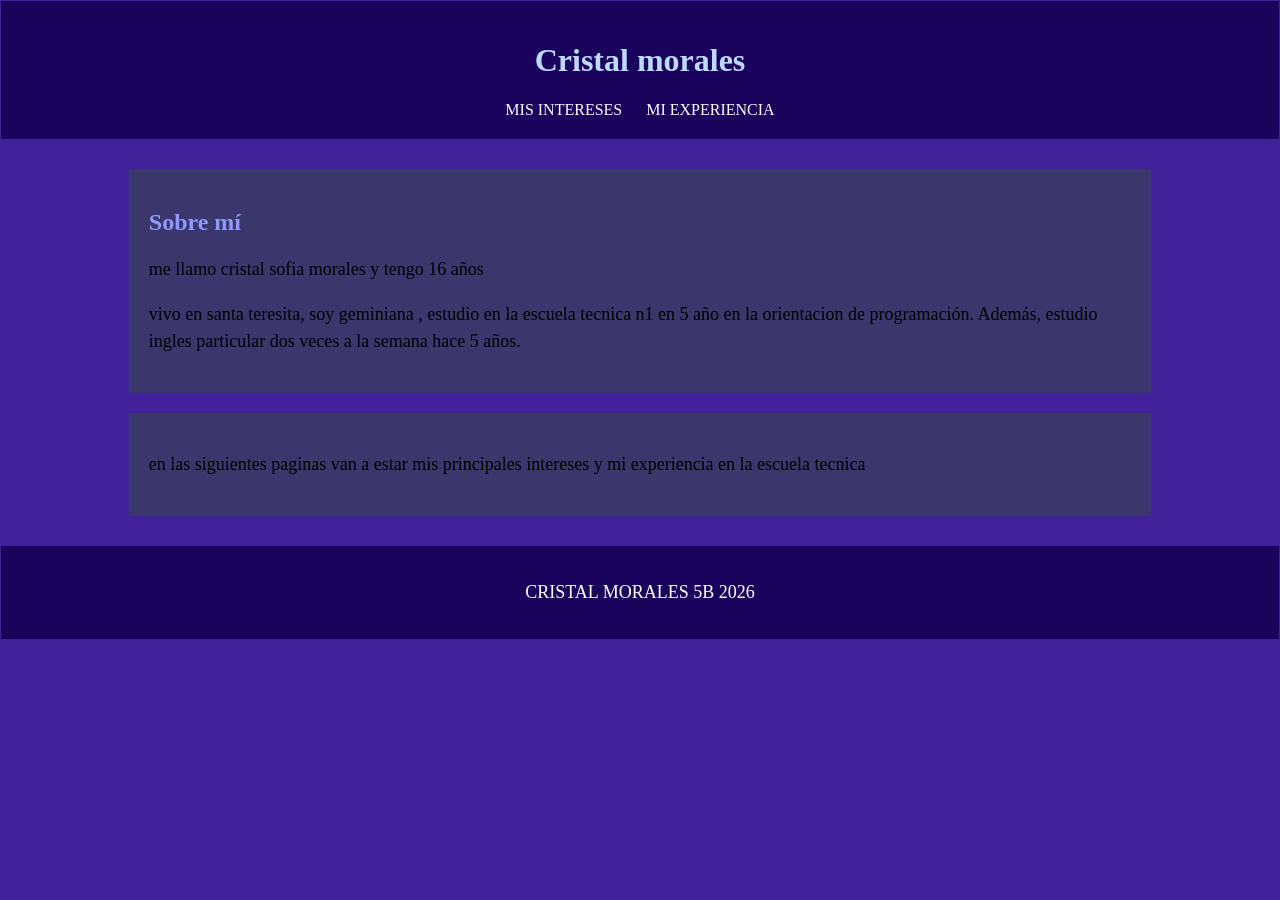
<file: index.html>
<!DOCTYPE html>
<html>
<head>
    <title>Mi página</title>
    <link rel="stylesheet" href="estilos.css">
</head>

<body>

    <header>
        <h1>Cristal morales</h1>

        <nav>
            
            <a href="intereses.html">MIS INTERESES</a>
           <a href="experiencia.html">MI EXPERIENCIA</a>
        </nav>
    </header>

    <main>

        <section>
            <h2>Sobre mí</h2>

            <p>
                me llamo cristal sofia morales y tengo 16 años
            </p>

            <p>
              vivo en santa teresita, soy geminiana , estudio en la escuela tecnica n1 en 5 año en la orientacion de programación. Además, estudio ingles particular dos veces a la semana hace 5 años.
            </p>
        </section>

        <section>
            

            <p>
                en las siguientes paginas van a estar mis principales intereses y mi experiencia en la escuela tecnica
            </p>
        </section>

    </main>

    <footer>
        <p>CRISTAL MORALES 5B  2026</p>
    </footer>

</body>
</html>
</file>
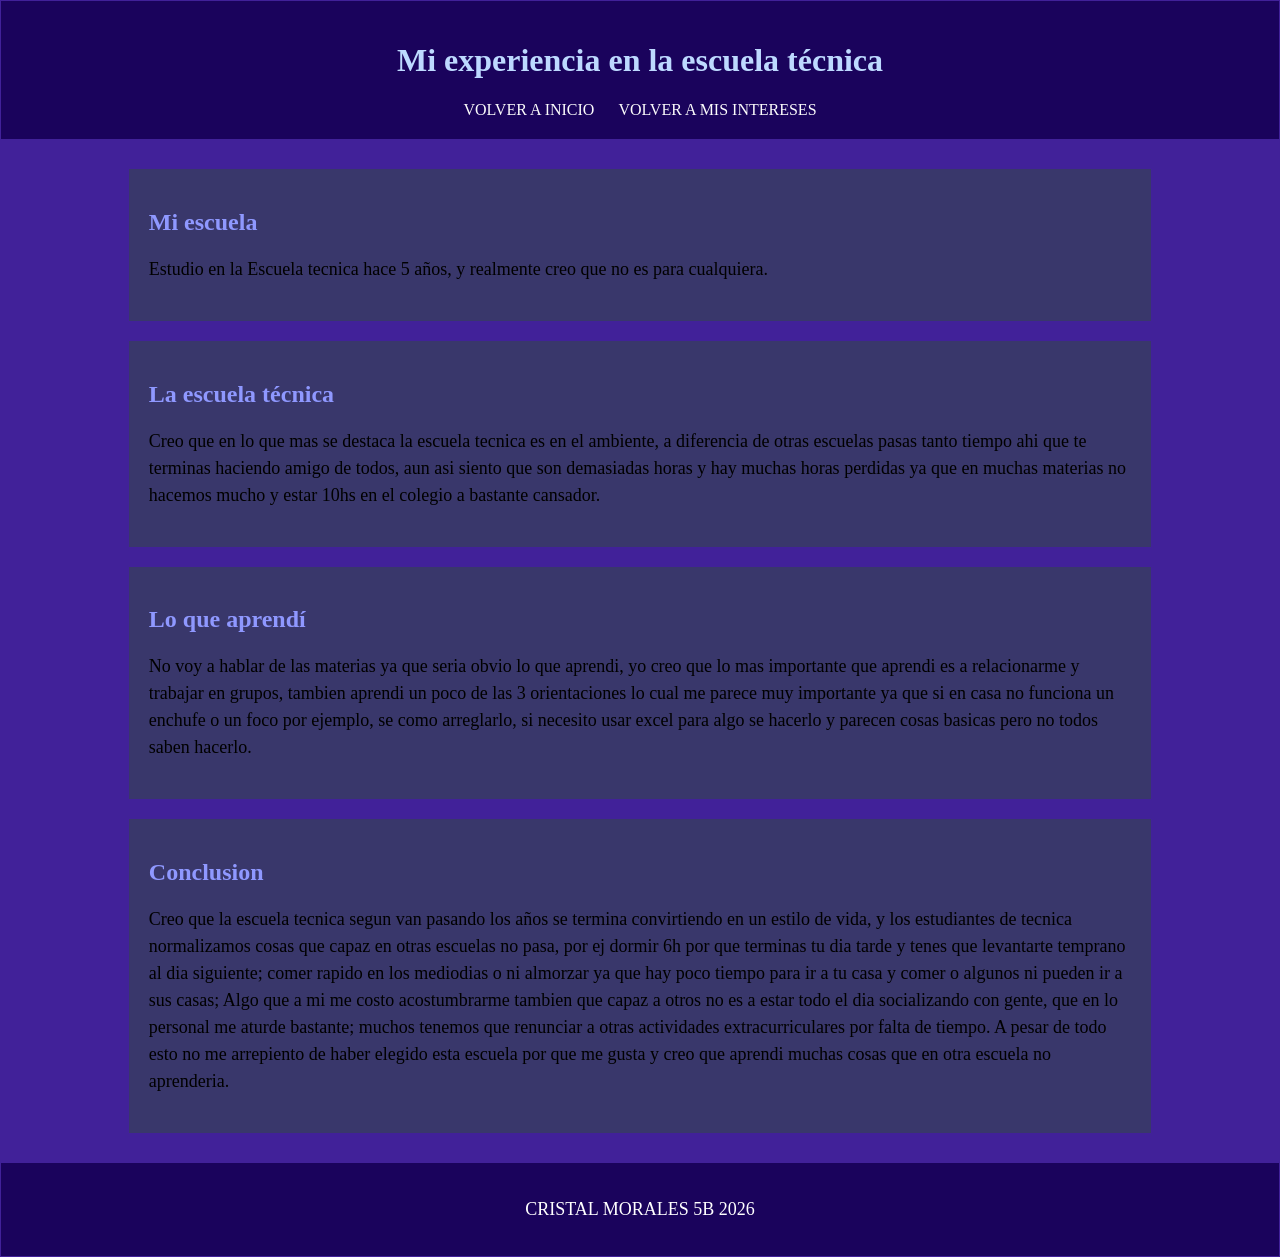
<file: experiencia.html>
<!DOCTYPE html>
<html>
<head>
    <title>Mi experiencia</title>
    <link rel="stylesheet" href="estilos.css">
</head>

<body>

    <header>
        <h1>Mi experiencia en la escuela técnica</h1>

        <nav>
            <a href="index.html">VOLVER A INICIO</a>
            <a href="intereses.html">VOLVER A MIS INTERESES</a>
            
        </nav>
    </header>

    <main>

        <section>
            <h2>Mi escuela</h2>

            <p>
               Estudio en la Escuela tecnica hace 5 años, y realmente creo que no es para cualquiera.
            </p>
        </section>

        <section>
            <h2>La escuela técnica</h2>

            <p>
                Creo que en lo que mas se destaca la escuela tecnica es en el ambiente, a diferencia de otras escuelas pasas tanto tiempo ahi que te terminas haciendo amigo de todos, aun asi siento que son demasiadas horas y hay muchas horas perdidas ya que en muchas materias no hacemos mucho y estar 10hs en el colegio a bastante cansador.
            </p>
        </section>

        <section>
            <h2>Lo que aprendí</h2>

            <p>
              No voy a hablar de las materias ya que seria obvio lo que aprendi, yo creo que lo mas importante que aprendi es a relacionarme y trabajar en grupos, tambien aprendi un poco de las 3 orientaciones lo cual me parece muy importante ya que si en casa no funciona un enchufe o un foco por ejemplo, se como arreglarlo, si necesito usar excel para algo se hacerlo y parecen cosas basicas pero no todos saben hacerlo.
            </p>
        </section>

     

        <section>
            <h2>Conclusion</h2>

            <p>
         Creo que la escuela tecnica segun van pasando los años se termina convirtiendo en un estilo de vida, y los estudiantes de tecnica normalizamos cosas que capaz en otras escuelas no pasa, por ej dormir 6h por que terminas tu dia tarde y tenes que levantarte temprano al dia siguiente; comer rapido en los mediodias o ni almorzar ya que hay poco tiempo para ir a tu casa y comer o algunos ni pueden ir a sus casas; Algo que a mi me costo acostumbrarme tambien que capaz a otros no es a estar todo el dia socializando con gente, que en lo personal me aturde bastante; muchos tenemos que renunciar a otras actividades extracurriculares por falta de tiempo. 
         A pesar de todo esto no me arrepiento de haber elegido esta escuela por que me gusta y creo que aprendi muchas cosas que en otra escuela no aprenderia.
            </p>
        </section>

    </main>

    <footer>
        <p>CRISTAL MORALES 5B 2026</p>
    </footer>

</body>
</html>
</file>
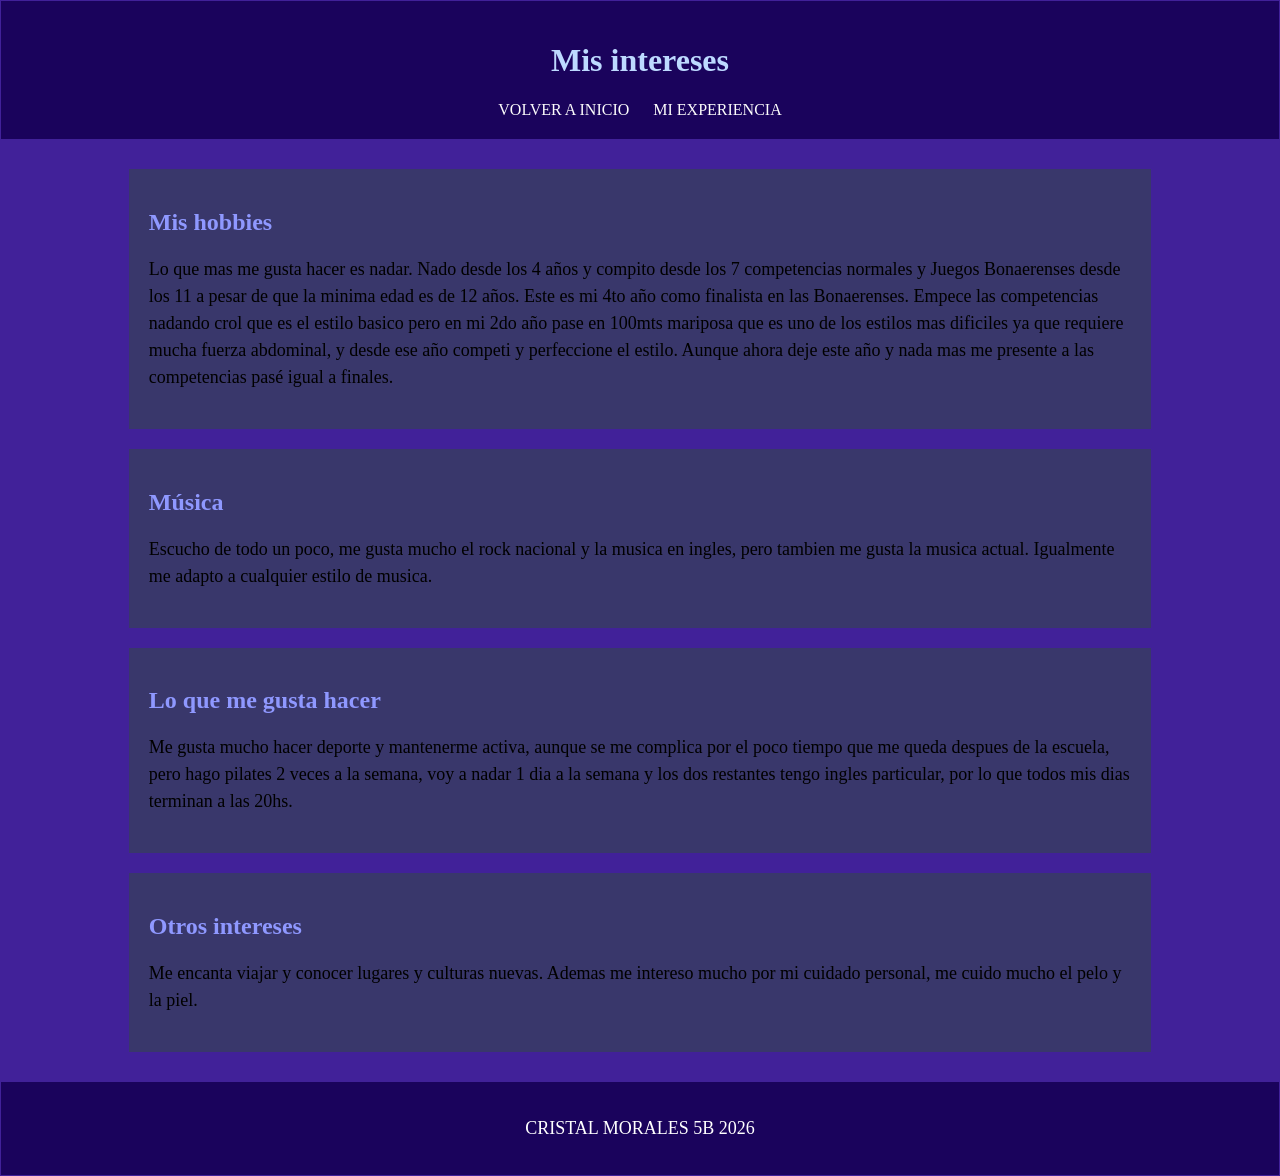
<file: intereses.html>
<!DOCTYPE html>
<html>
<head>
    <title>Mis intereses</title>
    <link rel="stylesheet" href="estilos.css">
</head>

<body>

    <header>
        <h1>Mis intereses</h1>

        <nav>
            <a href="index.html">VOLVER A INICIO</a>
            
            <a href="experiencia.html">MI EXPERIENCIA</a>
        </nav>
    </header>

    <main>

        <section>
            <h2>Mis hobbies</h2>

            <p>
                            Lo que mas me gusta hacer es nadar. Nado desde los 4 años y compito desde los 7 competencias normales y Juegos Bonaerenses desde los 11 a pesar de que la minima edad es de 12 años. Este es mi 4to año como finalista en las Bonaerenses. Empece las competencias nadando crol que es el estilo basico pero en mi 2do año pase en 100mts mariposa que es uno de los estilos mas dificiles ya que requiere mucha fuerza abdominal, y desde ese año competi y perfeccione el estilo. Aunque ahora deje este año y nada mas me presente a las competencias pasé igual a finales.

            </p>
        </section>

        <section>
            <h2>Música</h2>

            <p>
                Escucho de todo un poco, me gusta mucho el rock nacional y la musica en ingles, pero tambien me gusta la musica actual. Igualmente me adapto a cualquier estilo de musica.
            </p>
        </section>

        <section>
            <h2>Lo que me gusta hacer</h2>

            <p>
                Me gusta mucho hacer deporte y mantenerme activa, aunque se me complica por el poco tiempo que me queda despues de la escuela, pero hago pilates 2 veces a la semana, voy a nadar 1 dia a la semana y los dos restantes tengo ingles particular, por lo que todos mis dias terminan a las 20hs.
            </p>
        </section>

        <section>
            <h2>Otros intereses</h2>

            <p>
                Me encanta viajar y conocer lugares y culturas nuevas. Ademas me intereso mucho por mi cuidado personal, me cuido mucho el pelo y la piel.
            </p>
        </section>

    </main>

    <footer>
        <p>CRISTAL MORALES 5B 2026</p>
    </footer>

</body>
</html>
</file>
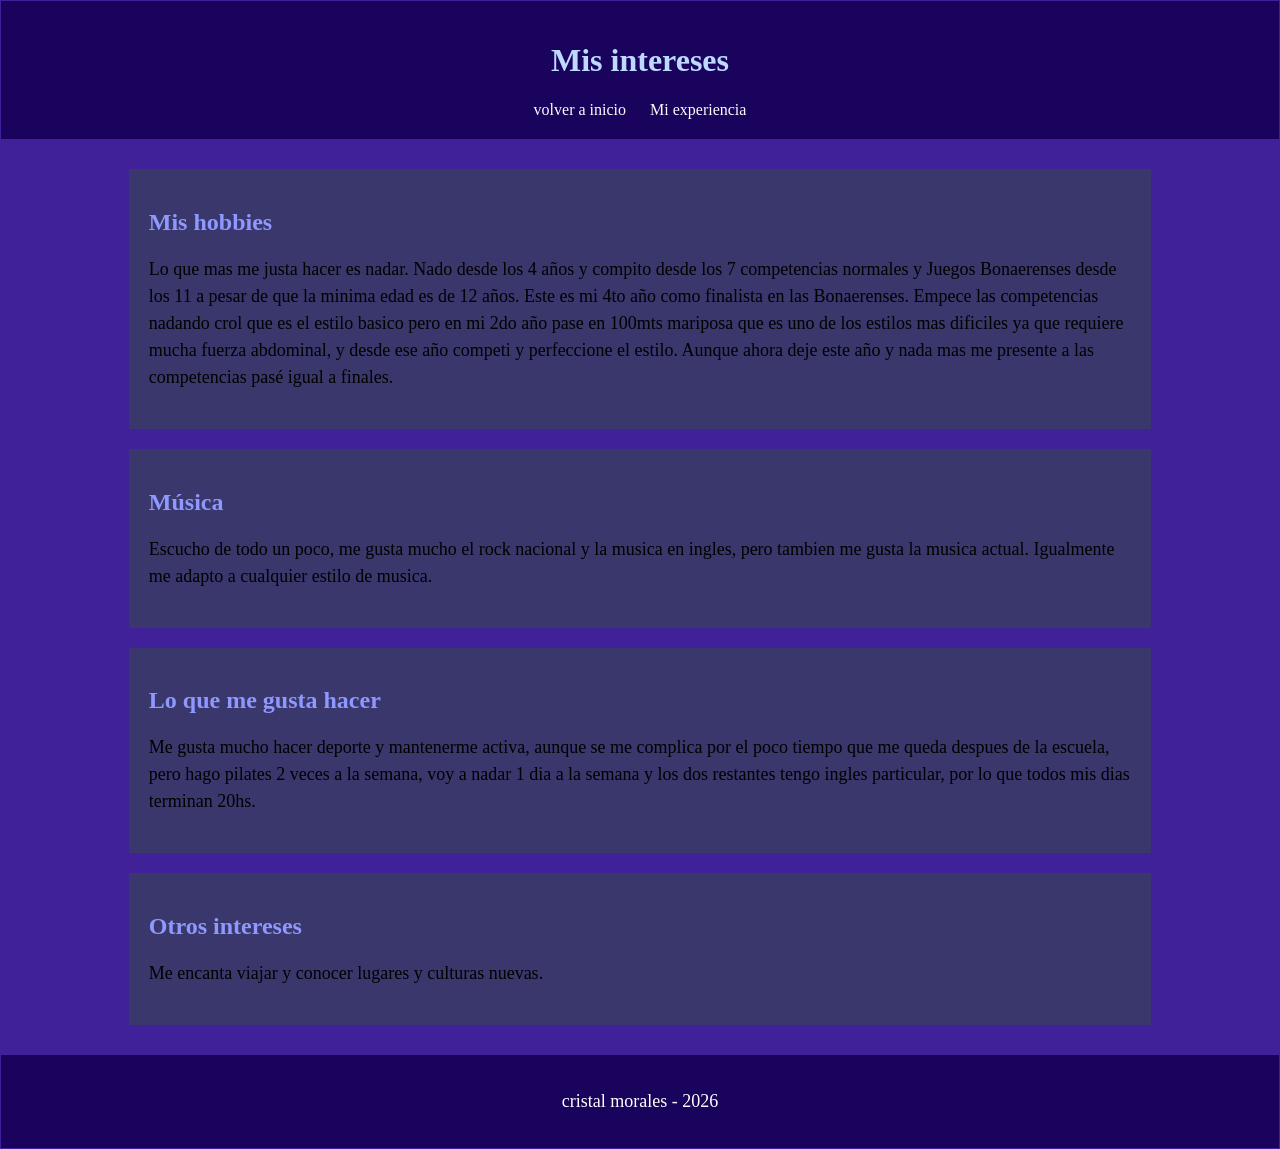
<file: mis intereses.html>
<!DOCTYPE html>
<html>
<head>
    <title>Mis intereses</title>
    <link rel="stylesheet" href="estilos.css">
</head>

<body>

    <header>
        <h1>Mis intereses</h1>

        <nav>
            <a href="index.html">volver a inicio</a>
            
            <a href="experiencia.html">Mi experiencia</a>
        </nav>
    </header>

    <main>

        <section>
            <h2>Mis hobbies</h2>

            <p>
                            Lo que mas me justa hacer es nadar. Nado desde los 4 años y compito desde los 7 competencias normales y Juegos Bonaerenses desde los 11 a pesar de que la minima edad es de 12 años. Este es mi 4to año como finalista en las Bonaerenses. Empece las competencias nadando crol que es el estilo basico pero en mi 2do año pase en 100mts mariposa que es uno de los estilos mas dificiles ya que requiere mucha fuerza abdominal, y desde ese año competi y perfeccione el estilo. Aunque ahora deje este año y nada mas me presente a las competencias pasé igual a finales.

            </p>
        </section>

        <section>
            <h2>Música</h2>

            <p>
                Escucho de todo un poco, me gusta mucho el rock nacional y la musica en ingles, pero tambien me gusta la musica actual. Igualmente me adapto a cualquier estilo de musica.
            </p>
        </section>

        <section>
            <h2>Lo que me gusta hacer</h2>

            <p>
                Me gusta mucho hacer deporte y mantenerme activa, aunque se me complica por el poco tiempo que me queda despues de la escuela, pero hago pilates 2 veces a la semana, voy a nadar 1 dia a la semana y los dos restantes tengo ingles particular, por lo que todos mis dias terminan 20hs.
            </p>
        </section>

        <section>
            <h2>Otros intereses</h2>

            <p>
                Me encanta viajar y conocer lugares y culturas nuevas.
            </p>
        </section>

    </main>

    <footer>
        <p>cristal morales - 2026</p>
    </footer>

</body>
</html>
</file>
<file: estilos.css>
body {
    font-family: 'Arial Narrow';
    margin: 1px;
    background-color: #412199;
    color: #000000;
}

header {
    font-family: "poppins", "cursive";
    background-color: #1a035c;
    color: #bdd9ff;
    text-align: center;
    padding: 20px;
}

nav {
    margin-top: 15px;
}

nav a {
    color: #fcfcfc;
    text-decoration: none;
    margin: 10px;
}

nav a:hover {
    text-decoration: underline;
}

main {
    width: 80%;
    margin: 30px auto;
}

section {
    background-color: #39376b;
    padding: 20px;
    margin-bottom: 20px;
}

h2 {
    color: #8f98ff;
}

p {
    font-size: 18px;
    line-height: 1.5;
}

footer {
    background-color: #1a035c;
    color: white;
    text-align: center;
    padding: 15px;
}
</file>
